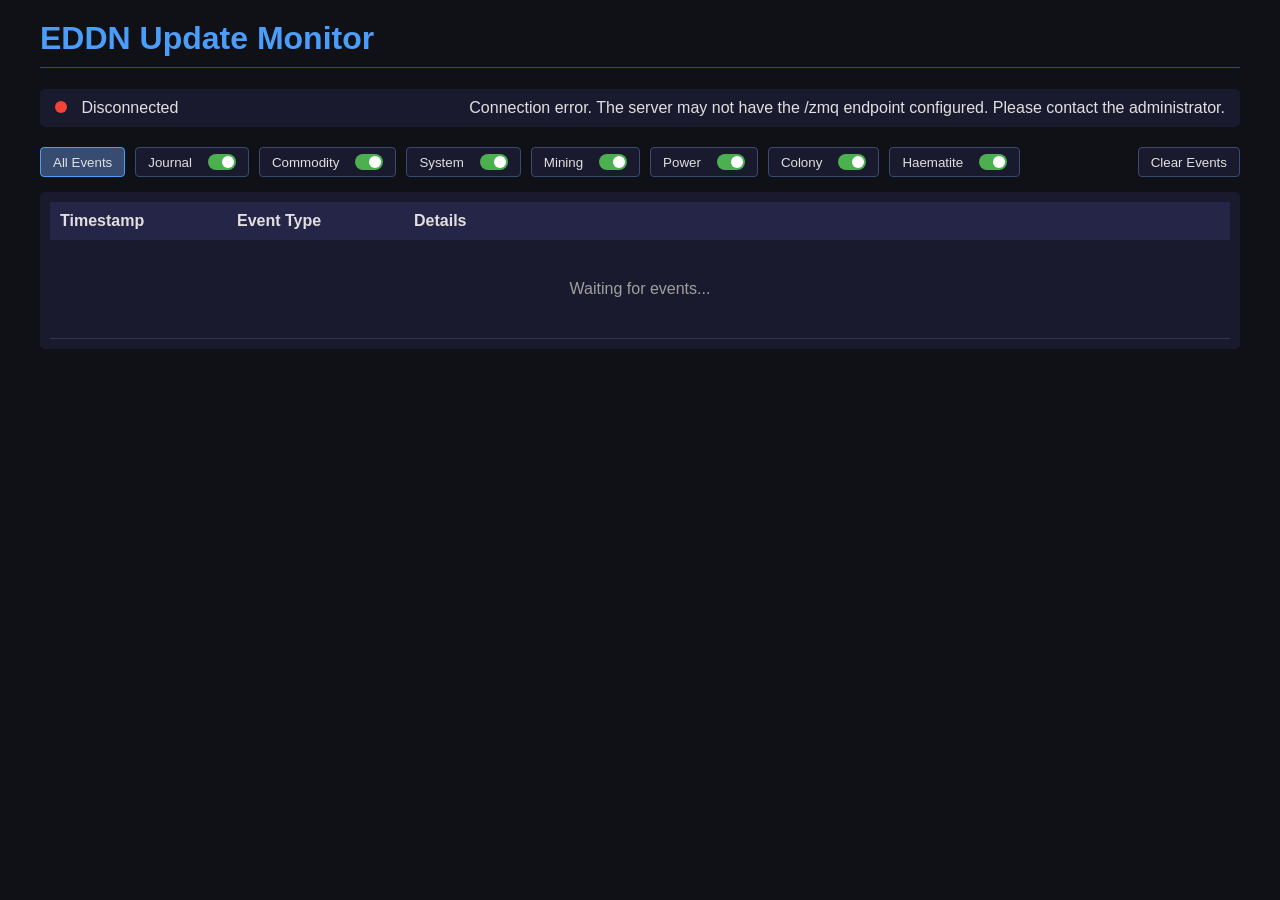
<file: eddn-stream.html>
<!DOCTYPE html>
<!--
EDDN Update Monitor

This page connects to the ZMQ bridge to display EDDN events.

Server Setup Requirements:
1. For this page to work on HTTPS, the server must have a WebSocket proxy endpoint at /zmq
   that forwards to the ZMQ bridge on port 5560.
2. This can be done with nginx by adding a location block like:

   location /zmq {
       proxy_pass http://localhost:5560;
       proxy_http_version 1.1;
       proxy_set_header Upgrade $http_upgrade;
       proxy_set_header Connection "upgrade";
       proxy_set_header Host $host;
   }

3. For local development, the page will connect directly to port 5560.
-->
<html lang="en">
<head>
    <meta charset="UTF-8">
    <meta name="viewport" content="width=device-width, initial-scale=1.0">
    <title>EDDN Update Monitor</title>
    <style>
        body {
            font-family: 'Segoe UI', Tahoma, Geneva, Verdana, sans-serif;
            background-color: #0f1117;
            color: #e0e0e0;
            margin: 0;
            padding: 20px;
        }
        
        h1 {
            color: #4a9df8;
            border-bottom: 1px solid #384b70;
            padding-bottom: 10px;
            margin-top: 0;
        }
        
        .container {
            max-width: 1200px;
            margin: 0 auto;
        }
        
        .status-bar {
            background-color: #1a1a2e;
            padding: 10px 15px;
            border-radius: 5px;
            margin-bottom: 20px;
            display: flex;
            justify-content: space-between;
            align-items: center;
        }
        
        .status-indicator {
            display: inline-block;
            width: 12px;
            height: 12px;
            border-radius: 50%;
            margin-right: 10px;
        }
        
        .status-online {
            background-color: #4caf50;
        }
        
        .status-offline {
            background-color: #f44336;
        }
        
        .status-error {
            background-color: #ff9800;
        }
        
        .event-container {
            max-height: calc(100vh - 150px);
            overflow-y: auto;
            background-color: #1a1a2e;
            border-radius: 5px;
            padding: 10px;
        }
        
        table {
            width: 100%;
            border-collapse: collapse;
        }
        
        th {
            text-align: left;
            padding: 10px;
            background-color: #252547;
            position: sticky;
            top: 0;
        }
        
        td {
            padding: 8px 10px;
            border-bottom: 1px solid #33334d;
            vertical-align: top;
        }
        
        .event-row {
            transition: background-color 0.3s;
        }
        
        .event-row:hover {
            background-color: #252547;
        }
        
        .event-row.new {
            background-color: rgba(74, 157, 248, 0.2);
            animation: fadeOut 3s forwards;
        }
        
        .event-type {
            font-weight: bold;
        }
        
        .timestamp {
            font-size: 0.85em;
            color: #a0a0a0;
            white-space: nowrap;
        }
        
        .event-journal {
            color: #4caf50;
        }
        
        .event-commodity {
            color: #ff9800;
        }
        
        .event-mining {
            color: #f44336;
        }
        
        .event-system {
            color: #4a9df8;
        }
        
        .system-name {
            font-weight: bold;
        }
        
        .change-data {
            display: inline-block;
            background-color: rgba(74, 157, 248, 0.1);
            padding: 2px 5px;
            border-radius: 3px;
            margin: 2px 0;
        }
        
        .change-old {
            text-decoration: line-through;
            color: #ff6b6b;
            margin-right: 5px;
        }
        
        .change-new {
            color: #4caf50;
        }
        
        .no-events {
            text-align: center;
            padding: 40px;
            color: #a0a0a0;
        }
        
        .filter-container {
            display: flex;
            gap: 10px;
            margin-bottom: 15px;
            flex-wrap: wrap;
        }
        
        .filter-btn {
            background-color: #1a1a2e;
            border: 1px solid #384b70;
            color: #e0e0e0;
            padding: 6px 12px;
            border-radius: 4px;
            cursor: pointer;
            transition: all 0.2s;
            display: flex;
            align-items: center;
            gap: 8px;
        }
        
        .filter-btn:hover {
            background-color: #252547;
        }
        
        .filter-btn.active {
            background-color: #384b70;
            border-color: #4a9df8;
        }
        
        /* Toggle Switch */
        .toggle-switch {
            position: relative;
            display: inline-block;
            width: 28px;
            height: 16px;
            margin-left: 8px;
        }
        
        .toggle-switch input {
            opacity: 0;
            width: 0;
            height: 0;
        }
        
        .toggle-slider {
            position: absolute;
            cursor: pointer;
            top: 0;
            left: 0;
            right: 0;
            bottom: 0;
            background-color: #333;
            transition: .4s;
            border-radius: 34px;
        }
        
        .toggle-slider:before {
            position: absolute;
            content: "";
            height: 12px;
            width: 12px;
            left: 2px;
            bottom: 2px;
            background-color: white;
            transition: .4s;
            border-radius: 50%;
        }
        
        input:checked + .toggle-slider {
            background-color: #4caf50;
        }
        
        input:focus + .toggle-slider {
            box-shadow: 0 0 1px #4caf50;
        }
        
        input:checked + .toggle-slider:before {
            transform: translateX(12px);
        }
        
        .toggle-label {
            font-size: 0.8em;
            opacity: 0.7;
        }
        
        .event-details {
            max-width: 500px;
            overflow-wrap: break-word;
        }
        
        .event-power {
            color: #e91e63;  /* Pink for power events */
        }
        
        .event-colony {
            color: #ff9800;  /* Orange for colony events */
        }
        
        .event-saa_signals {
            color: #f44336;  /* Red for SAA signals events */
        }
        
        .event-haematite {
            color: #f44336;  /* Red for Hematite events */
        }
        
        @keyframes fadeOut {
            from { background-color: rgba(74, 157, 248, 0.2); }
            to { background-color: transparent; }
        }
        
        /* Checkbox styles */
        .event-toggle {
            margin-right: 5px;
            cursor: pointer;
        }
        
        @media (max-width: 768px) {
            .timestamp {
                font-size: 0.75em;
            }
            
            th, td {
                padding: 6px 8px;
            }
            
            .filter-container {
                flex-wrap: wrap;
                gap: 5px;
            }
            
            .filter-btn {
                font-size: 0.85em;
                padding: 5px 8px;
            }
            
            /* Make toggle switches smaller on mobile */
            .toggle-switch {
                width: 24px;
                height: 14px;
            }
            
            .toggle-slider:before {
                height: 10px;
                width: 10px;
            }
            
            input:checked + .toggle-slider:before {
                transform: translateX(10px);
            }
        }
    </style>
</head>
<body>
    <div class="container">
        <h1>EDDN Update Monitor</h1>
        
        <div class="status-bar">
            <div>
                <span class="status-indicator status-offline" id="status-dot"></span>
                <span id="status-text">Disconnected</span>
            </div>
            <div id="status-details">
                Last update: Never
            </div>
        </div>
        
        <div class="filter-container">
            <button class="filter-btn active" data-filter="all">All Events</button>
            <button class="filter-btn" data-filter="journal">
                Journal
                <label class="toggle-switch">
                    <input type="checkbox" class="event-toggle" data-type="journal" checked>
                    <span class="toggle-slider"></span>
                </label>
            </button>
            <button class="filter-btn" data-filter="commodity">
                Commodity
                <label class="toggle-switch">
                    <input type="checkbox" class="event-toggle" data-type="commodity" checked>
                    <span class="toggle-slider"></span>
                </label>
            </button>
            <button class="filter-btn" data-filter="system">
                System
                <label class="toggle-switch">
                    <input type="checkbox" class="event-toggle" data-type="system" checked>
                    <span class="toggle-slider"></span>
                </label>
            </button>
            <button class="filter-btn" data-filter="mining">
                Mining
                <label class="toggle-switch">
                    <input type="checkbox" class="event-toggle" data-type="mining" checked>
                    <span class="toggle-slider"></span>
                </label>
            </button>
            <button class="filter-btn" data-filter="power">
                Power
                <label class="toggle-switch">
                    <input type="checkbox" class="event-toggle" data-type="power" checked>
                    <span class="toggle-slider"></span>
                </label>
            </button>
            <button class="filter-btn" data-filter="colony">
                Colony
                <label class="toggle-switch">
                    <input type="checkbox" class="event-toggle" data-type="colony" checked>
                    <span class="toggle-slider"></span>
                </label>
            </button>
            <button class="filter-btn" data-filter="haematite">
                Haematite
                <label class="toggle-switch">
                    <input type="checkbox" class="event-toggle" data-type="haematite" checked>
                    <span class="toggle-slider"></span>
                </label>
            </button>
            <span style="flex-grow: 1;"></span>
            <button id="clear-btn" class="filter-btn">Clear Events</button>
        </div>
        
        <div class="event-container">
            <table id="events-table">
                <thead>
                    <tr>
                        <th width="15%">Timestamp</th>
                        <th width="15%">Event Type</th>
                        <th width="70%">Details</th>
                    </tr>
                </thead>
                <tbody id="events-body">
                    <tr>
                        <td colspan="3" class="no-events">
                            Waiting for events...
                        </td>
                    </tr>
                </tbody>
            </table>
        </div>
    </div>

    <script>
        document.addEventListener('DOMContentLoaded', function() {
            // Variables
            const statusDot = document.getElementById('status-dot');
            const statusText = document.getElementById('status-text');
            const statusDetails = document.getElementById('status-details');
            const eventsBody = document.getElementById('events-body');
            const filterButtons = document.querySelectorAll('.filter-btn');
            const clearButton = document.getElementById('clear-btn');
            const eventToggles = document.querySelectorAll('.event-toggle');
            
            let currentFilter = 'all';
            let socket = null;
            let reconnectTimer = null;
            let events = [];
            const MAX_EVENTS = 1000;
            let disabledEventTypes = new Set(); // Store disabled event types
            
            // Initialize WebSocket connection to the bridge
            function connectWebSocket() {
                if (socket) {
                    socket.close();
                }
                
                // Use the exact same approach as index.html/websocket.js
                const protocol = window.location.protocol === 'https:' ? 'wss:' : 'ws:';
                const wsHost = window.location.host;  // Use host instead of hostname to include port if any
                
                // When on the server, use /zmq endpoint (which should be set up on the server)
                // When local, connect directly to port 5560
                const isLocalhost = window.location.hostname === 'localhost' || window.location.hostname === '127.0.0.1';
                const wsUrl = isLocalhost ? `ws://${window.location.hostname}:5560` : `${protocol}//${wsHost}/zmq`;
                
                console.log(`Connecting to WebSocket at ${wsUrl}`);
                
                socket = new WebSocket(wsUrl);
                
                socket.onopen = function() {
                    console.log(`Successfully connected to ${wsUrl}`);
                    setStatus('online', 'Connected');
                    clearTimeout(reconnectTimer);
                };
                
                socket.onclose = function(event) {
                    console.log(`WebSocket closed. Code: ${event.code}, Reason: ${event.reason || 'No reason provided'}, Clean: ${event.wasClean}`);
                    setStatus('offline', 'Disconnected');
                    
                    // Attempt to reconnect after 5 seconds
                    reconnectTimer = setTimeout(connectWebSocket, 5000);
                };
                
                socket.onerror = function(error) {
                    console.error("WebSocket error:", error);
                    console.log("WebSocket readyState:", socket.readyState);
                    setStatus('error', 'Connection Error');
                    
                    if (!isLocalhost) {
                        statusDetails.innerHTML = "Connection error. The server may not have the /zmq endpoint configured. Please contact the administrator.";
                    } else {
                        // Try 127.0.0.1 as a fallback for localhost
                        if (window.location.hostname === 'localhost') {
                            console.log("Trying 127.0.0.1 fallback...");
                            setTimeout(function() {
                                socket = new WebSocket('ws://127.0.0.1:5560');
                                
                                socket.onopen = function() {
                                    console.log("Successfully connected to 127.0.0.1:5560");
                                    setStatus('online', 'Connected to 127.0.0.1');
                                    clearTimeout(reconnectTimer);
                                };
                                
                                socket.onerror = function() {
                                    console.error("127.0.0.1 fallback failed");
                                    setStatus('offline', 'Connection Failed');
                                    statusDetails.innerHTML = "Failed to connect to ZMQ bridge. Make sure it's running on port 5560.";
                                };
                                
                                socket.onmessage = handleMessage;
                            }, 1000);
                        } else {
                            statusDetails.innerHTML = "Failed to connect to ZMQ bridge. Make sure it's running on port 5560.";
                        }
                    }
                };
                
                socket.onmessage = handleMessage;
            }
            
            // Handle incoming WebSocket messages
            function handleMessage(e) {
                console.log("Received message from ZMQ bridge:", e.data.substring(0, 100) + "...");
                try {
                    const data = JSON.parse(e.data);
                    
                    // This is an event from zmq_bridge
                    console.log("Received event:", data.type);
                    statusDetails.textContent = `Last event: ${formatTime(new Date())}`;
                    
                    // Only add the event if its type is not disabled
                    if (!disabledEventTypes.has(data.type)) {
                        addEvent(data);
                    } else {
                        console.log(`Skipping disabled event type: ${data.type}`);
                    }
                } catch (error) {
                    console.error("Error processing message:", error);
                }
            }
            
            // Set connection status
            function setStatus(status, text) {
                statusDot.className = 'status-indicator status-' + status;
                statusText.textContent = text;
            }
            
            // Add a new event to the table
            function addEvent(event) {
                // Add event to our array
                events.unshift(event);
                
                // Limit the number of stored events
                if (events.length > MAX_EVENTS) {
                    events = events.slice(0, MAX_EVENTS);
                }
                
                // Refresh the table with the new event
                renderEvents();
            }
            
            // Render events based on current filter
            function renderEvents() {
                let html = '';
                
                const filteredEvents = events.filter(event => {
                    if (currentFilter === 'all') return true;
                    return event.type === currentFilter;
                });
                
                if (filteredEvents.length === 0) {
                    html = `<tr><td colspan="3" class="no-events">No ${currentFilter === 'all' ? '' : currentFilter} events yet...</td></tr>`;
                } else {
                    filteredEvents.forEach((event, index) => {
                        const isNew = index === 0;
                        html += renderEventRow(event, isNew);
                    });
                }
                
                eventsBody.innerHTML = html;
            }
            
            // Render a single event row
            function renderEventRow(event, isNew) {
                const eventClass = `event-${event.type}`;
                const rowClass = `event-row ${isNew ? 'new' : ''} ${eventClass}`;
                
                let detailsHtml = '';
                
                switch (event.type) {
                    case 'journal':
                        detailsHtml = renderJournalDetails(event.data);
                        break;
                    case 'commodity':
                        detailsHtml = renderCommodityDetails(event.data);
                        break;
                    case 'system':
                        detailsHtml = renderSystemDetails(event.data);
                        break;
                    case 'mining':
                        detailsHtml = renderMiningDetails(event.data);
                        break;
                    case 'power':
                        detailsHtml = renderPowerDetails(event.data);
                        break;
                    case 'colony':
                        detailsHtml = renderColonyDetails(event.data);
                        break;
                    case 'haematite':
                        detailsHtml = renderHematiteDetails(event.data);
                        break;
                    default:
                        detailsHtml = `<pre>${JSON.stringify(event.data, null, 2)}</pre>`;
                }
                
                return `
                    <tr class="${rowClass}">
                        <td class="timestamp">${formatTime(new Date(event.timestamp))}</td>
                        <td class="event-type ${eventClass}">${capitalizeFirstLetter(event.type)}</td>
                        <td class="event-details">${detailsHtml}</td>
                    </tr>
                `;
            }
            
            // Render system update details
            function renderSystemDetails(data) {
                let html = `<span class="system-name">${data.system_name}</span> (ID64: ${data.system_id64})`;
                
                if (data.changes && data.changes.length) {
                    html += '<ul style="margin: 5px 0; padding-left: 20px;">';
                    data.changes.forEach(change => {
                        const parts = change.split(':');
                        if (parts.length !== 2) return;
                        
                        const field = parts[0].trim();
                        const values = parts[1].trim();
                        
                        const valueParts = values.split('→');
                        if (valueParts.length !== 2) return;
                        
                        const oldValue = valueParts[0].trim();
                        const newValue = valueParts[1].trim();
                        
                        html += `
                            <li>
                                ${field}: 
                                <span class="change-data">
                                    <span class="change-old">${oldValue || 'None'}</span>
                                    <span class="change-new">${newValue || 'None'}</span>
                                </span>
                            </li>
                        `;
                    });
                    html += '</ul>';
                }
                
                return html;
            }
            
            // Render commodity details
            function renderCommodityDetails(data) {
                let html = `<span class="system-name">${data.station_name}</span> in ${data.system_name}`;
                
                if (data.summary) {
                    html += `
                        <div class="change-data" style="margin-top: 5px;">
                            ${data.summary.updated} commodities updated: 
                            ${data.summary.added} added, 
                            ${data.summary.removed} removed
                        </div>
                    `;
                }
                
                return html;
            }
            
            // Render journal details
            function renderJournalDetails(data) {
                if (data.event_type) {
                    let html = `<strong>${data.event_type}</strong>`;
                    
                    if (data.data) {
                        const dataStr = JSON.stringify(data.data);
                        if (dataStr.length > 200) {
                            html += `: ${dataStr.substring(0, 200)}...`;
                        } else {
                            html += `: ${dataStr}`;
                        }
                    }
                    
                    return html;
                }
                return `<pre>${JSON.stringify(data, null, 2)}</pre>`;
            }
            
            // Render mining details
            function renderMiningDetails(data) {
                let html = `<strong>${data.event_type}</strong>`;
                
                if (data.data) {
                    const dataStr = JSON.stringify(data.data);
                    if (dataStr.length > 200) {
                        html += `: ${dataStr.substring(0, 200)}...`;
                    } else {
                        html += `: ${dataStr}`;
                    }
                }
                
                return html;
            }
            
            // Render power details
            function renderPowerDetails(data) {
                let html = `<span class="system-name">${data.system_name}</span> (ID64: ${data.system_id64})`;
                
                if (data.controlling_power || data.power_state || data.powers_acquiring) {
                    html += '<div class="change-data" style="margin-top: 5px;">';
                    if (data.controlling_power) {
                        html += `Controlling Power: ${data.controlling_power}<br>`;
                    }
                    if (data.power_state) {
                        html += `Power State: ${data.power_state}<br>`;
                    }
                    if (data.powers_acquiring && data.powers_acquiring.length) {
                        html += `Powers Acquiring: ${data.powers_acquiring.join(', ')}<br>`;
                    }
                    html += '</div>';
                }

                if (data.changes && data.changes.length) {
                    html += '<ul style="margin: 5px 0; padding-left: 20px;">';
                    data.changes.forEach(change => {
                        const parts = change.split(':');
                        if (parts.length !== 2) return;
                        
                        const field = parts[0].trim();
                        const values = parts[1].trim();
                        
                        const valueParts = values.split('→');
                        if (valueParts.length !== 2) return;
                        
                        const oldValue = valueParts[0].trim();
                        const newValue = valueParts[1].trim();
                        
                        html += `
                            <li>
                                ${field}: 
                                <span class="change-data">
                                    <span class="change-old">${oldValue || 'None'}</span>
                                    <span class="change-new">${newValue || 'None'}</span>
                                </span>
                            </li>
                        `;
                    });
                    html += '</ul>';
                }
                
                return html;
            }
            
            // Render colony details
            function renderColonyDetails(data) {
                let html = `<span class="system-name">${data.system_name}</span> (ID64: ${data.system_id64})`;
                
                html += `<div class="change-data" style="margin-top: 5px;">`;
                html += `Event: <strong>${data.event_type}</strong><br>`;
                html += `Station: <strong>${data.station_name}</strong><br>`;
                
                if (data.event_type === 'Docked') {
                    // Display Docked event specific fields
                    if (data.station_type) html += `Station Type: ${data.station_type}<br>`;
                    if (data.station_id) html += `Market ID: ${data.station_id}<br>`;
                    if (data.station_government) html += `Government: ${data.station_government}<br>`;
                    if (data.economy) html += `Economy: ${data.economy}<br>`;
                    
                    // Display landing pads if available
                    if (data.landing_pads) {
                        const pads = data.landing_pads;
                        html += `Landing Pads: `;
                        if (pads.Small) html += `Small: ${pads.Small} `;
                        if (pads.Medium) html += `Medium: ${pads.Medium} `;
                        if (pads.Large) html += `Large: ${pads.Large}`;
                        html += `<br>`;
                    }
                    
                    // Display faction if available
                    if (data.station_faction && data.station_faction.Name) {
                        html += `Faction: ${data.station_faction.Name}<br>`;
                    }
                } else if (data.event_type === 'FSSSignalDiscovered') {
                    // Display FSSSignalDiscovered event specific fields
                    if (data.signal_type) html += `Signal Type: ${data.signal_type}<br>`;
                }
                
                html += `</div>`;
                
                return html;
            }
            
            // Render Hematite details
            function renderHematiteDetails(data) {
                let html = `<span class="system-name">${data.system_name}</span> (ID64: ${data.system_id64})`;
                
                html += `<div class="change-data" style="margin-top: 5px;">`;
                html += `Body: <strong>${data.body_name}</strong><br>`;
                html += `<span style="color: #f44336; font-weight: bold;">Haematite Found: ${data.haematite_count} signals</span><br>`;
                
                // Display all signals
                if (data.signals && data.signals.length > 0) {
                    html += `<strong>All Signals:</strong><br>`;
                    html += `<ul style="margin: 5px 0; padding-left: 20px;">`;
                    data.signals.forEach(signal => {
                        const isHematite = ['Haematite', 'Hematite', 'Hamaetite', 'Hemaetite'].includes(signal.Type);
                        html += `<li style="${isHematite ? 'color: #f44336; font-weight: bold;' : ''}">
                            ${signal.Type}: ${signal.Count} signals
                        </li>`;
                    });
                    html += `</ul>`;
                }
                
                html += `</div>`;
                
                return html;
            }
            
            // Format timestamp
            function formatTime(timestamp) {
                const date = new Date(timestamp);
                return date.toLocaleTimeString([], {hour: '2-digit', minute: '2-digit', second: '2-digit'});
            }
            
            // Capitalize first letter
            function capitalizeFirstLetter(string) {
                if (!string) return '';  // Handle undefined or null strings
                return string.charAt(0).toUpperCase() + string.slice(1);
            }
            
            // Set up filter buttons
            filterButtons.forEach(button => {
                if (button.id === 'clear-btn') return;
                
                button.addEventListener('click', function(e) {
                    // Don't trigger filter change if toggle switch was clicked
                    if (e.target.closest('.toggle-switch')) {
                        e.stopPropagation();
                        return;
                    }
                    
                    const filter = this.dataset.filter;
                    
                    // Update active button
                    filterButtons.forEach(btn => {
                        if (btn.id !== 'clear-btn') {
                            btn.classList.remove('active');
                        }
                    });
                    this.classList.add('active');
                    
                    // Apply filter
                    currentFilter = filter;
                    renderEvents();
                });
            });
            
            // Set up event type toggles
            eventToggles.forEach(toggle => {
                toggle.addEventListener('change', function(e) {
                    // Stop event from propagating to parent button
                    e.stopPropagation();
                    
                    const eventType = this.dataset.type;
                    
                    if (this.checked) {
                        // Enable this event type
                        disabledEventTypes.delete(eventType);
                    } else {
                        // Disable this event type
                        disabledEventTypes.add(eventType);
                    }
                    
                    console.log(`Event type ${eventType} is now ${this.checked ? 'enabled' : 'disabled'}`);
                });
                
                // Prevent clicks on toggles from triggering filter button
                toggle.parentElement.addEventListener('click', function(e) {
                    e.stopPropagation();
                });
            });
            
            // Set up clear button
            clearButton.addEventListener('click', function() {
                events = [];
                renderEvents();
            });
            
            // Initialize connection when the page loads
            connectWebSocket();
        });
    </script>
</body>
</html>
</file>
